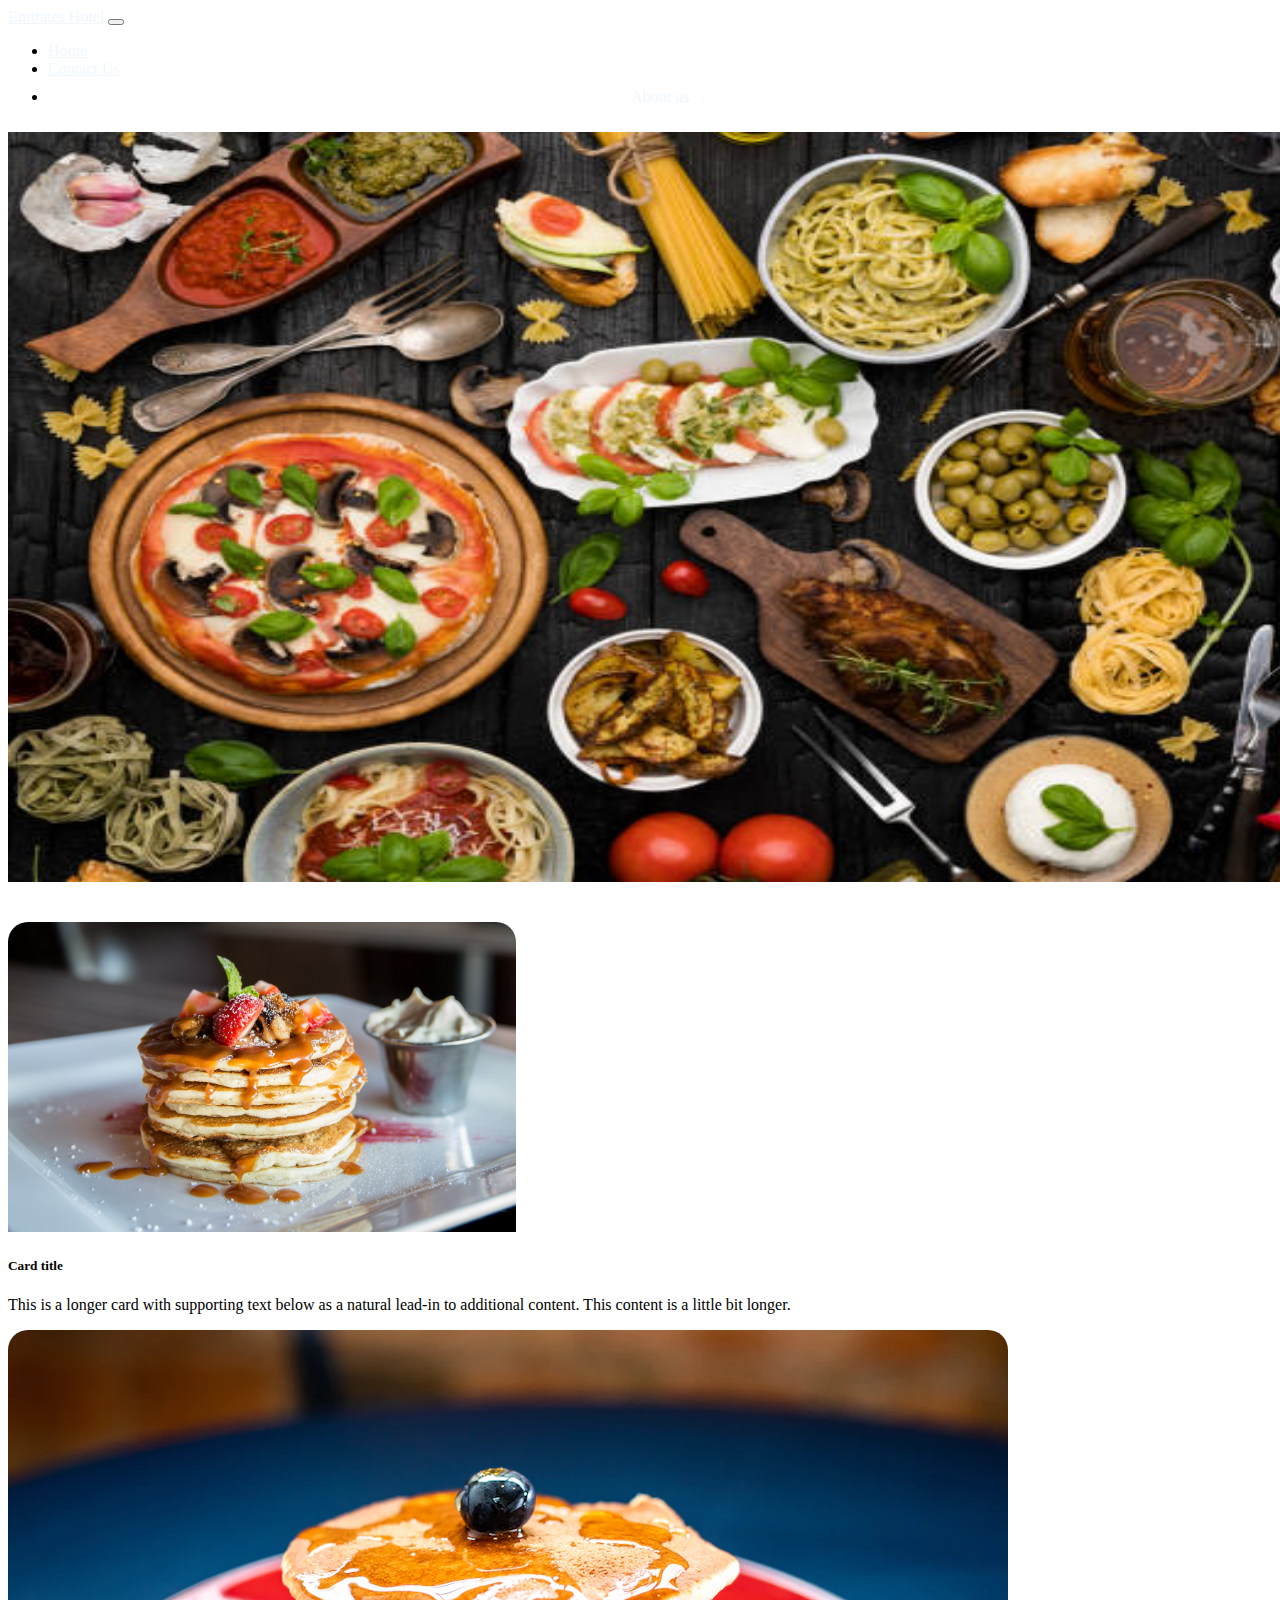
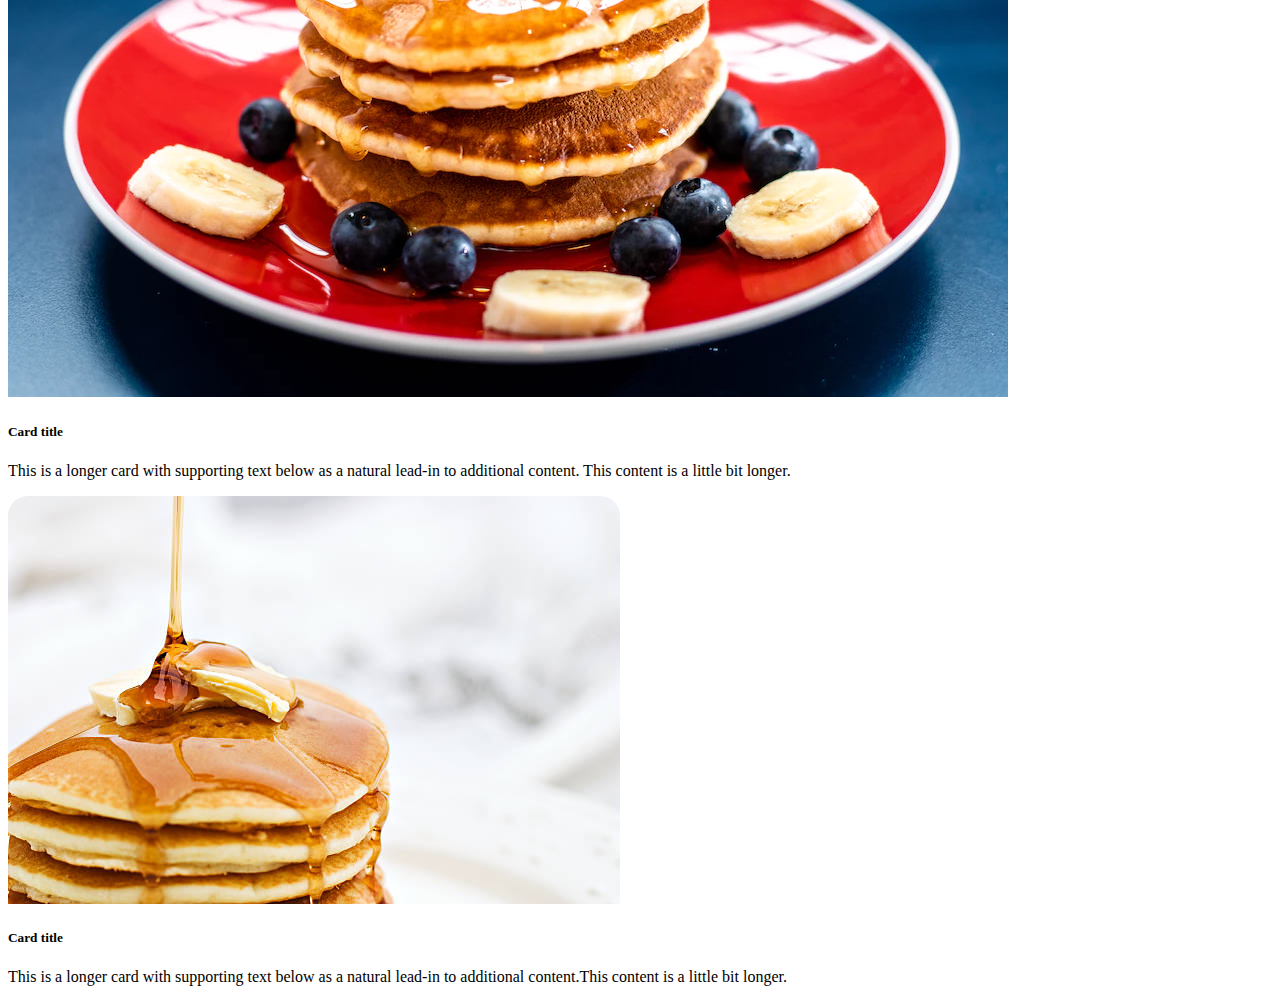
<file: bootstrap task.html>
<!DOCTYPE html>
<html lang="en">
<head>
    <link rel="stylesheet" href="bootstrap task.css">
    <meta charset="UTF-8">
    <meta http-equiv="X-UA-Compatible" content="IE=edge">
    <meta name="viewport" content="width=device-width, initial-scale=1.0">
    <title>bootstrap Task</title>
    <link href="https://cdn.jsdelivr.net/npm/bootstrap@5.2.3/dist/css/bootstrap.min.css" rel="stylesheet" integrity="sha384-rbsA2VBKQhggwzxH7pPCaAqO46MgnOM80zW1RWuH61DGLwZJEdK2Kadq2F9CUG65" crossorigin="anonymous">
</head>
<body>
    
    <nav class="navbar navbar-dark bg-dark">
        <nav class="navbar navbar-expand-lg bg-dark">
            <div class="container-fluid">
              <a class="navbar-brand" href="#" style="color:aliceblue">Emirates Hotel</a>
              <button class="navbar-toggler" type="button" data-bs-toggle="collapse" data-bs-target="#navbarSupportedContent" aria-controls="navbarSupportedContent" aria-expanded="false" aria-label="Toggle navigation">
                <span class="navbar-toggler-icon"></span>
              </button>
              <div class="collapse navbar-collapse" id="navbarSupportedContent">
                <ul class="navbar-nav me-auto mb-2 mb-lg-0">
                  <li class="nav-item">
                    <a id="a1" class="nav-link active" aria-current="page" href="#" style="color:aliceblue" >Home</a>
                  </li>
                  <li class="nav-item">
                    <a id="a2" class="nav-link" href="#" style="color:aliceblue">Contact Us</a>
                  </li>
                  <li class="nav-item">
                    <a id="a3" class="nav-link" href="#" style="color:aliceblue">About us</a>
                  </li>
                  </ul>
                  </div>
                  </div>
                  </nav>
                  </nav>
                </nav>
                <div>
                    <img  src="food bg.jpeg" alt="" width="1500" height="750">

        
                </div>
                <br><br>
                

                <div class="row row-cols-1 row-cols-md-3 g-4" >
                    <div class="col">
                      <div class="card" style="  border-top-left-radius:20px; border-top-right-radius: 20px;">
                        <img src="food1.jpeg" class="card-img-top" alt="..." height="310" style="border-top-left-radius: 20px;border-top-right-radius: 20px;">
                        <div class="card-body">
                          <h5 class="card-title">Card title</h5>
                          <p class="card-text">This is a longer card with supporting text below as a natural lead-in to additional content. This content is a little bit longer.</p>
                        </div>
                      </div>
                    </div>
                    <div class="col">
                      <div class="card" style="border-top-left-radius: 20px;border-top-right-radius: 20px;">
                        <img src="food2.webp" class="card-img-top" alt="..." style="border-top-left-radius: 20px;border-top-right-radius: 20px;">
                        <div class="card-body">
                          <h5 class="card-title">Card title</h5>
                          <p class="card-text">This is a longer card with supporting text below as a natural lead-in to additional content. This content is a little bit longer.</p>
                        </div>
                      </div>
                    </div>
                    <div class="col">
                      <div class="card" style="border-top-left-radius: 20px;border-top-right-radius: 20px;">
                        <img src="food3.jpeg" class="card-img-top" alt="..." style="border-top-left-radius: 20px;border-top-right-radius: 20px;">
                        <div class="card-body">
                          <h5 class="card-title">Card title</h5>
                          <p class="card-text">This is a longer card with supporting text below as a natural lead-in to additional content.This content is a little bit longer.</p>
                        </div>
                      </div>
                    </div>

    <script src="https://cdn.jsdelivr.net/npm/bootstrap@5.2.3/dist/js/bootstrap.bundle.min.js" integrity="sha384-kenU1KFdBIe4zVF0s0G1M5b4hcpxyD9F7jL+jjXkk+Q2h455rYXK/7HAuoJl+0I4" crossorigin="anonymous"></script>
</body>
</html>
</file>
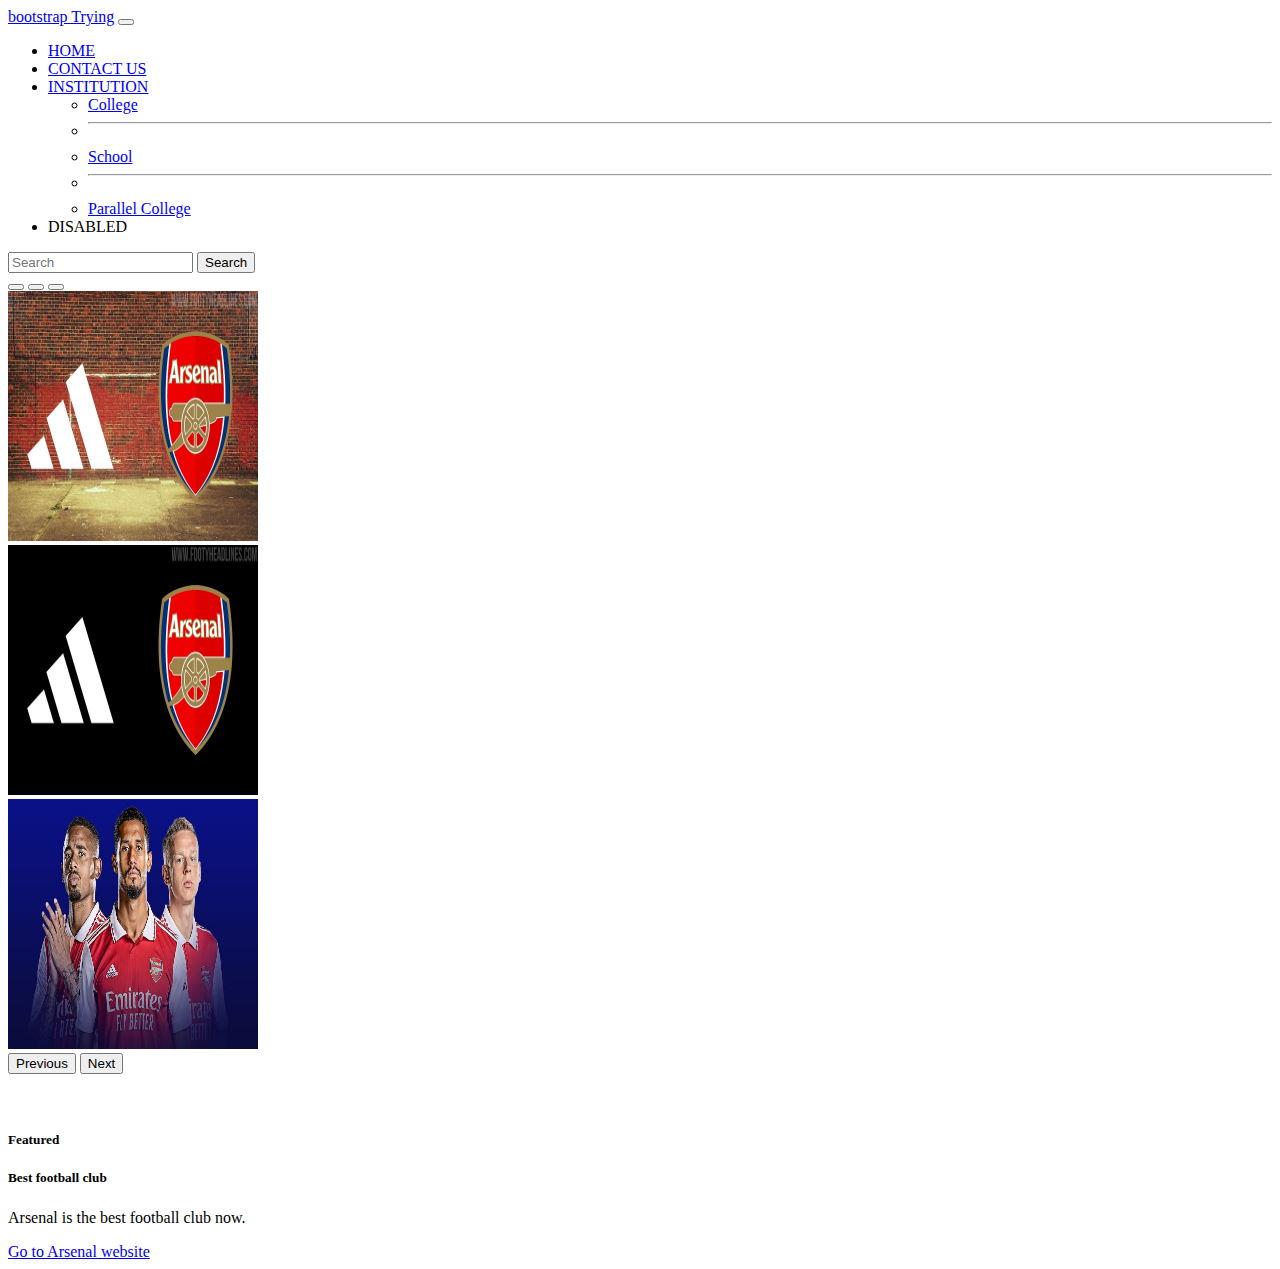
<file: bootstrap trying.html>
<!DOCTYPE html>
<html lang="en">
<head>
    <meta charset="UTF-8">
    <meta http-equiv="X-UA-Compatible" content="IE=edge">
    <meta name="viewport" content="width=device-width, initial-scale=1.0">
    <title>Boot Strap</title>
    <link href="https://cdn.jsdelivr.net/npm/bootstrap@5.2.3/dist/css/bootstrap.min.css" rel="stylesheet" integrity="sha384-rbsA2VBKQhggwzxH7pPCaAqO46MgnOM80zW1RWuH61DGLwZJEdK2Kadq2F9CUG65" crossorigin="anonymous">
</head>
<body>
    <nav class="navbar navbar-expand-lg bg-light">
        <div class="container-fluid">
          <a class="navbar-brand" href="#">bootstrap Trying</a>
          <button class="navbar-toggler" type="button" data-bs-toggle="collapse" data-bs-target="#navbarSupportedContent" aria-controls="navbarSupportedContent" aria-expanded="false" aria-label="Toggle navigation">
            <span class="navbar-toggler-icon"></span>
          </button>
          <div class="collapse navbar-collapse" id="navbarSupportedContent">
            <ul class="navbar-nav me-auto mb-2 mb-lg-0">
              <li class="nav-item">
                <a class="nav-link active" aria-current="page" href="#">HOME</a>
              </li>
              <li class="nav-item">
                <a class="nav-link" href="#">CONTACT US</a>
              </li>
              <li class="nav-item dropdown">
                <a class="nav-link dropdown-toggle" href="#" role="button" data-bs-toggle="dropdown" aria-expanded="false">
                  INSTITUTION
                </a>
                <ul class="dropdown-menu">
                  <li><a class="dropdown-item" href="#">College</a></li>
                  <li><hr class="dropdown-divider"></li>
                  <li><a class="dropdown-item" href="#">School</a></li>
                  <li><hr class="dropdown-divider"></li>
                  <li><a class="dropdown-item" href="#">Parallel College</a></li>
                </ul>
              </li>
              <li class="nav-item">
                <a class="nav-link disabled">DISABLED</a>
              </li>
            </ul>
            <form class="d-flex" role="search">
              <input class="form-control me-2" type="search" placeholder="Search" aria-label="Search">
              <button class="btn btn-outline-success" type="submit">Search</button>
            </form>
          </div>
        </div>
      </nav>



      <div id="carouselExampleIndicators" class="carousel slide" data-bs-ride="true">
        <div class="carousel-indicators">
          <button type="button" data-bs-target="#carouselExampleIndicators" data-bs-slide-to="0" class="active" aria-current="true" aria-label="Slide 1"></button>
          <button type="button" data-bs-target="#carouselExampleIndicators" data-bs-slide-to="1" aria-label="Slide 2"></button>
          <button type="button" data-bs-target="#carouselExampleIndicators" data-bs-slide-to="2" aria-label="Slide 3"></button>
        </div>
        <div class="carousel-inner">
          <div class="carousel-item active">
            <img src="arsenal.jpg" class="d-block w-100" alt="..."width="250" height="250">
          </div>
          <div class="carousel-item">
            <img src="arsenal1.jpg" class="d-block w-100" alt="..." width="250" height="250">
          </div>
          <div class="carousel-item">
            <img src="arsenal3.jpg" class="d-block w-100" alt="..."width="250" height="250">
          </div>
        </div>
        <button class="carousel-control-prev" type="button" data-bs-target="#carouselExampleIndicators" data-bs-slide="prev">
          <span class="carousel-control-prev-icon" aria-hidden="true"></span>
          <span class="visually-hidden">Previous</span>
        </button>
        <button class="carousel-control-next" type="button" data-bs-target="#carouselExampleIndicators" data-bs-slide="next">
          <span class="carousel-control-next-icon" aria-hidden="true"></span>
          <span class="visually-hidden">Next</span>
        </button>
      </div>
      <br><br>

      <!-- <div class="card" >
        <h5 class="card-header">Featured</h5>
        <div class="card-body">
          <h5 class="card-title">Best football club</h5>
          <p class="card-text">Arsenal is the best football club now.</p>
          <a href="https://www.arsenal.com" class="btn btn-primary">Go to arsenal website</a>
        </div>
      </div> -->

      <h5 class="card-header">Featured</h5>
      <div class="row">
        <div class="col-sm-6">
          <div class="card">
            <div class="card-body">
              <h5 class="card-title">Best football club</h5>
              <p class="card-text">Arsenal is the best football club now.</p>
              <a href="https://www.arsenal.com" class="btn btn-primary">Go to Arsenal website</a>
            </div>
          </div>
        </div>



    <script src="https://cdn.jsdelivr.net/npm/bootstrap@5.2.3/dist/js/bootstrap.bundle.min.js" integrity="sha384-kenU1KFdBIe4zVF0s0G1M5b4hcpxyD9F7jL+jjXkk+Q2h455rYXK/7HAuoJl+0I4" crossorigin="anonymous"></script>
</body>
</html>
</file>
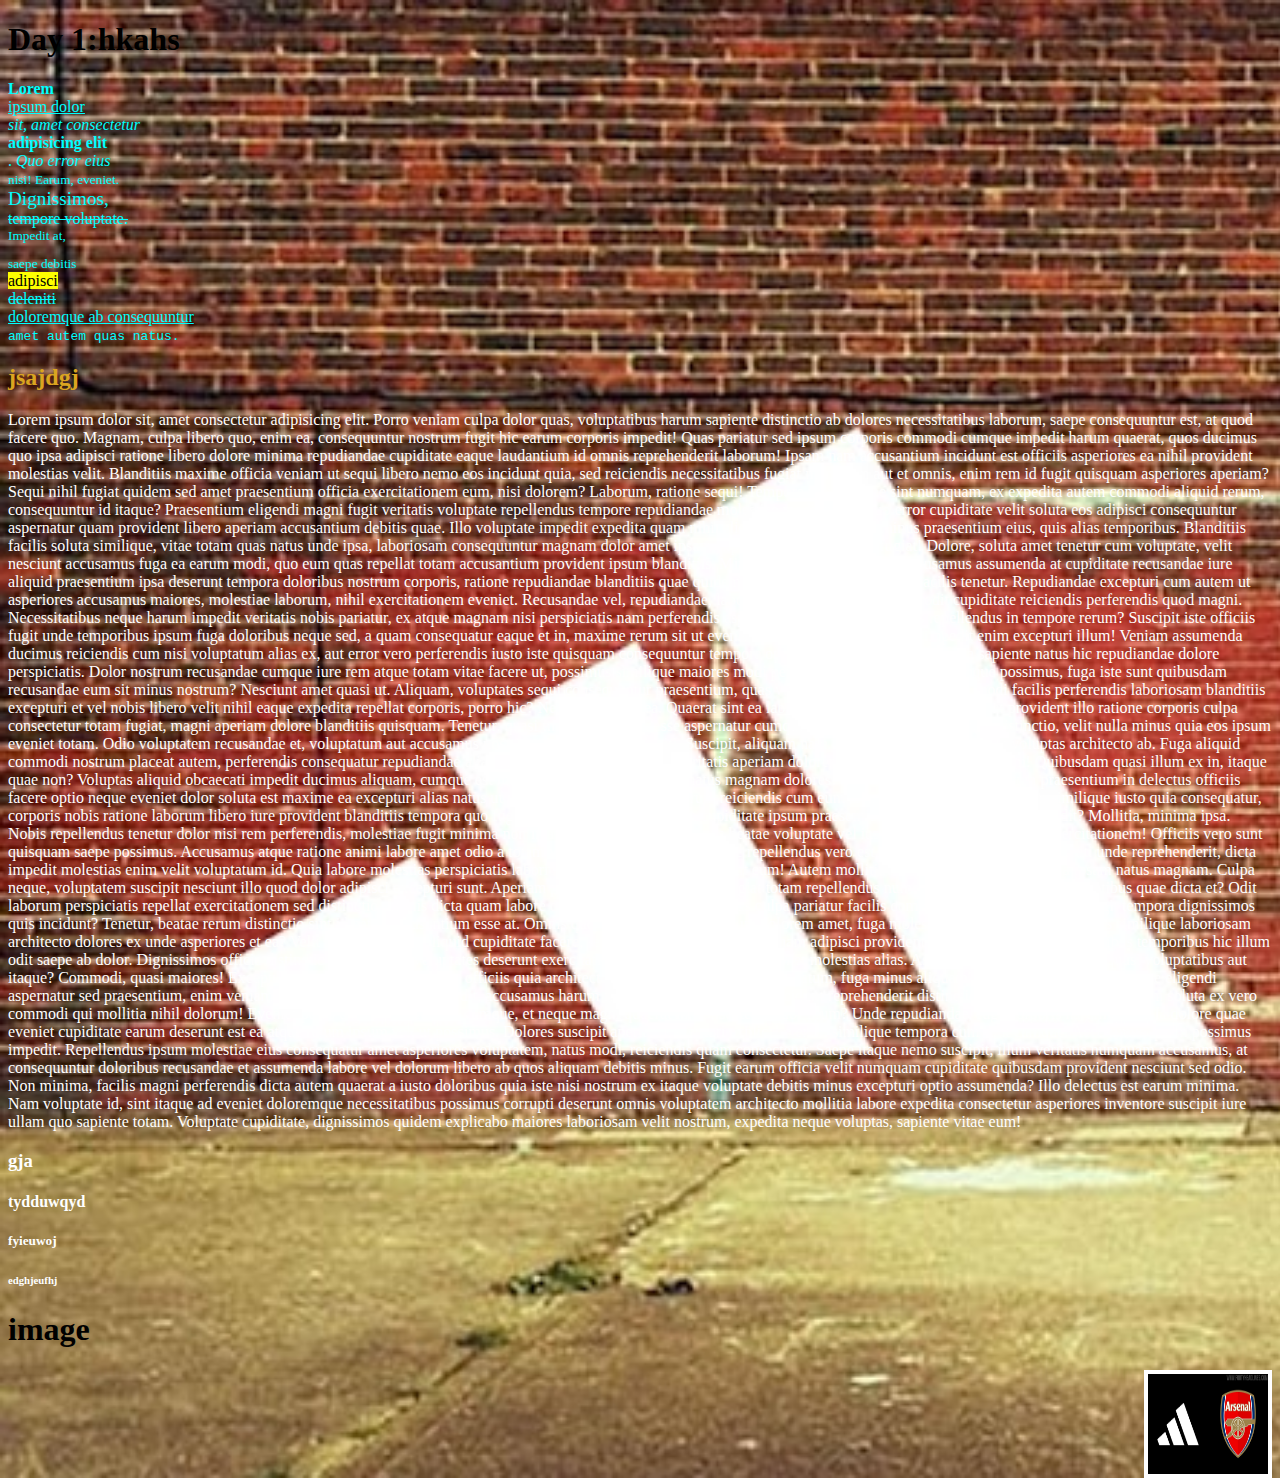
<file: day1.html>
<!DOCTYPE html>
<html lang="en">
<head>
    <link rel="stylesheet" href="day1.css">
    <meta charset="UTF-8">
    <meta http-equiv="X-UA-Compatible" content="IE=edge">
    <meta name="viewport" content="width=device-width, initial-scale=1.0">
    <title>First try</title>
    <style>
    h1{ 
        color: black;
    }</style>
</head>

<body background="arsenal.jpg" text="white" style="background-size:cover ;">
   <h1>Day 1:hkahs</h1> 
   <p1><b>Lorem</b><br> <u>ipsum dolor</u><br> <i>sit, amet consectetur </i><br><strong> adipisicing elit</strong><br>.<em> Quo error eius </em><br> <small>nisi! Earum, eveniet.</small><br> <big> Dignissimos,</big><br> <s>tempore voluptate.</s><br> <sup>Impedit at,</sup><br> <sub>saepe debitis</sub><br><mark> adipisci</mark><br><del> deleniti</del><br><ins> doloremque ab consequuntur</ins><br><tt> amet autem quas natus.</tt></p1>
   <h2>jsajdgj</h2>
   <p>Lorem ipsum dolor sit, amet consectetur adipisicing elit. Porro veniam culpa dolor quas, voluptatibus harum sapiente distinctio ab dolores necessitatibus laborum, saepe consequuntur est, at quod facere quo. Magnam, culpa libero quo, enim ea, consequuntur nostrum fugit hic earum corporis impedit! Quas pariatur sed ipsum corporis commodi cumque impedit harum quaerat, quos ducimus quo ipsa adipisci ratione libero dolore minima repudiandae cupiditate eaque laudantium id omnis reprehenderit laborum! Ipsam nam accusantium incidunt est officiis asperiores ea nihil provident molestias velit. Blanditiis maxime officia veniam ut sequi libero nemo eos incidunt quia, sed reiciendis necessitatibus fugiat numquam aut et omnis, enim rem id fugit quisquam asperiores aperiam? Sequi nihil fugiat quidem sed amet praesentium officia exercitationem eum, nisi dolorem? Laborum, ratione sequi! Tempora repudiandae sint numquam, ex expedita autem commodi aliquid rerum, consequuntur id itaque? Praesentium eligendi magni fugit veritatis voluptate repellendus tempore repudiandae molestiae modi, minus quo error cupiditate velit soluta eos adipisci consequuntur aspernatur quam provident libero aperiam accusantium debitis quae. Illo voluptate impedit expedita quam nihil aliquam itaque magnam minus praesentium eius, quis alias temporibus. Blanditiis facilis soluta similique, vitae totam quas natus unde ipsa, laboriosam consequuntur magnam dolor amet ipsam explicabo incidunt eaque fugiat! Dolore, soluta amet tenetur cum voluptate, velit nesciunt accusamus fuga ea earum modi, quo eum quas repellat totam accusantium provident ipsum blanditiis. Minima reiciendis ex omnis accusamus assumenda at cupiditate recusandae iure aliquid praesentium ipsa deserunt tempora doloribus nostrum corporis, ratione repudiandae blanditiis quae quidem necessitatibus temporibus, facilis tenetur. Repudiandae excepturi cum autem ut asperiores accusamus maiores, molestiae laborum, nihil exercitationem eveniet. Recusandae vel, repudiandae, laborum at consectetur expedita odit cupiditate reiciendis perferendis quod magni. Necessitatibus neque harum impedit veritatis nobis pariatur, ex atque magnam nisi perspiciatis nam perferendis asperiores dicta sunt! Possimus repellendus in tempore rerum? Suscipit iste officiis fugit unde temporibus ipsum fuga doloribus neque sed, a quam consequatur eaque et in, maxime rerum sit ut eveniet dolores voluptatum culpa impedit enim excepturi illum! Veniam assumenda ducimus reiciendis cum nisi voluptatum alias ex, aut error vero perferendis iusto iste quisquam consequuntur tempora optio distinctio unde soluta dicta sapiente natus hic repudiandae dolore perspiciatis. Dolor nostrum recusandae cumque iure rem atque totam vitae facere ut, possimus similique maiores modi perspiciatis inventore. Doloremque possimus, fuga iste sunt quibusdam recusandae eum sit minus nostrum? Nesciunt amet quasi ut. Aliquam, voluptates sequi consequuntur praesentium, quas vitae deleniti delectus sapiente modi facilis perferendis laboriosam blanditiis excepturi et vel nobis libero velit nihil eaque expedita repellat corporis, porro hic? Nemo, magnam ea. Quaerat sint ea laborum iure explicabo error quasi ut provident illo ratione corporis culpa consectetur totam fugiat, magni aperiam dolore blanditiis quisquam. Tenetur, quasi maxime eligendi esse aspernatur cumque laboriosam ipsa atque autem distinctio, velit nulla minus quia eos ipsum eveniet totam. Odio voluptatem recusandae et, voluptatum aut accusamus nostrum quidem sequi deleniti. Suscipit, aliquam nam. Non, minus animi incidunt voluptas architecto ab. Fuga aliquid commodi nostrum placeat autem, perferendis consequatur repudiandae alias cumque dolores inventore? Veritatis aperiam doloremque doloribus saepe dolorem! Quibusdam quasi illum ex in, itaque quae non? Voluptas aliquid obcaecati impedit ducimus aliquam, cumque est maiores molestiae, eum error natus magnam dolores? Totam consectetur voluptatum praesentium in delectus officiis facere optio neque eveniet dolor soluta est maxime ea excepturi alias natus ut nostrum exercitationem laborum reiciendis cum eum rerum, quo reprehenderit. Rem similique iusto quia consequatur, corporis nobis ratione laborum libero iure provident blanditiis tempora quo fugit, repudiandae suscipit, cum cupiditate ipsum praesentium earum distinctio dolores odit? Mollitia, minima ipsa. Nobis repellendus tenetur dolor nisi rem perferendis, molestiae fugit minima non in at reprehenderit perspiciatis beatae voluptate vel iusto. Quod voluptate quo et exercitationem! Officiis vero sunt quisquam saepe possimus. Accusamus atque ratione animi labore amet odio a totam voluptatem pariatur vel beatae repellendus vero est perspiciatis veniam dolor deleniti unde reprehenderit, dicta impedit molestias enim velit voluptatum id. Quia labore molestias perspiciatis laboriosam asperiores voluptatem, ut eum! Autem mollitia accusantium voluptas soluta ipsam natus magnam. Culpa neque, voluptatem suscipit nesciunt illo quod dolor adipisci excepturi sunt. Aperiam perferendis qui suscipit, ut fugiat totam repellendus numquam doloribus optio voluptatibus quae dicta et? Odit laborum perspiciatis repellat exercitationem sed distinctio officiis dicta quam labore omnis tempore quo repellendus culpa pariatur facilis commodi, blanditiis molestiae fugit tempora dignissimos quis incidunt? Tenetur, beatae rerum distinctio sint id natus accusantium esse at. Omnis quo debitis suscipit, deserunt dolorem amet, fuga molestiae, eum nihil necessitatibus similique laboriosam architecto dolores ex unde asperiores et ea? Velit illo facilis, non aliquid cupiditate facere, sed sit ea eius exercitationem nam adipisci provident voluptate veniam necessitatibus temporibus hic illum odit saepe ab dolor. Dignissimos officia distinctio accusantium voluptates deserunt exercitationem minus voluptatem eveniet molestias alias. Aspernatur ullam dignissimos quasi voluptatibus aut itaque? Commodi, quasi maiores! Excepturi illo nihil nulla laudantium officiis quia architecto vitae, corporis deleniti voluptatum, fuga minus aliquam? Numquam deserunt tempore eligendi aspernatur sed praesentium, enim veniam minus. Sequi possimus impedit, accusamus harum facere neque minus nemo incidunt reprehenderit distinctio molestias placeat earum rem soluta ex vero commodi qui mollitia nihil dolorum! Eveniet porro explicabo vel error cumque, et neque magni quaerat in, consectetur quos illum? Unde repudiandae, fuga corporis harum qui nulla dolore quae eveniet cupiditate earum deserunt est ea atque rerum ipsum vel, ut possimus. Dolores suscipit aperiam excepturi explicabo enim similique tempora cum sunt cumque. Accusamus ipsam possimus impedit. Repellendus ipsum molestiae eius consequatur amet asperiores voluptatem, natus modi, reiciendis quam consectetur. Saepe itaque nemo suscipit, illum veritatis numquam accusamus, at consequuntur doloribus recusandae et assumenda labore vel dolorum libero ab quos aliquam debitis minus. Fugit earum officia velit numquam cupiditate quibusdam provident nesciunt sed odio. Non minima, facilis magni perferendis dicta autem quaerat a iusto doloribus quia iste nisi nostrum ex itaque voluptate debitis minus excepturi optio assumenda? Illo delectus est earum minima. Nam voluptate id, sint itaque ad eveniet doloremque necessitatibus possimus corrupti deserunt omnis voluptatem architecto mollitia labore expedita consectetur asperiores inventore suscipit iure ullam quo sapiente totam. Voluptate cupiditate, dignissimos quidem explicabo maiores laboriosam velit nostrum, expedita neque voluptas, sapiente vitae eum!</p>
   <h3>gja</h3>
   <h4>tydduwqyd</h4>
   <h5>fyieuwoj</h5>
   <h6>edghjeufhj</h6>
   <h1>image</h1>
   <img src="arsenal1.jpg" height="100" width="120" border="4" align="right">
</body>
</html>
</file>
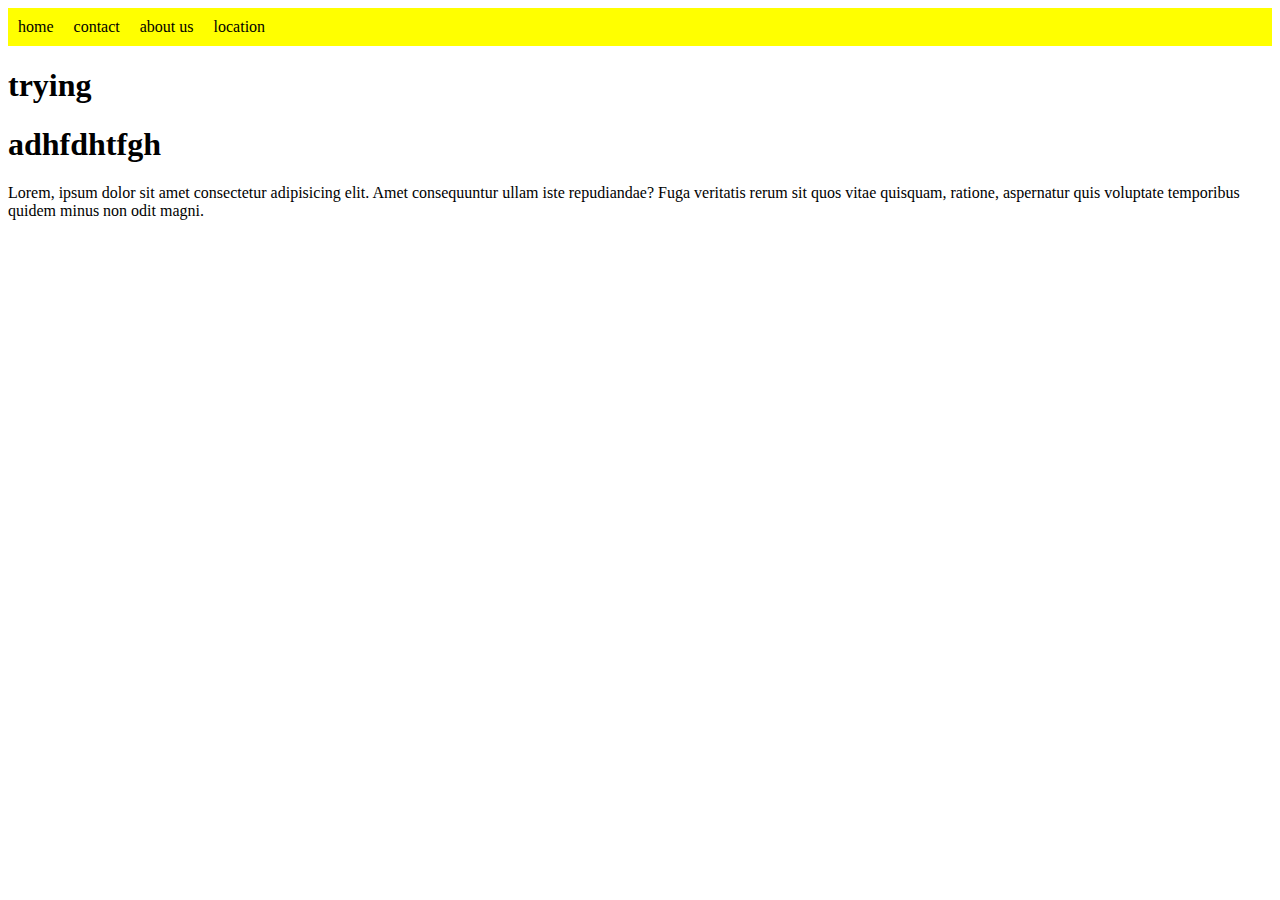
<file: list try.html>
<!DOCTYPE html>
<html lang="en">
<head>
    <link rel="stylesheet" href="list try.css">
    <meta charset="UTF-8">
    <meta http-equiv="X-UA-Compatible" content="IE=edge">
    <meta name="viewport" content="width=device-width, initial-scale=1.0">
    <title>list</title>
</head>
<body>
    
    <ul>
        <li><a href="time table.html">home</a></li>
        <li><a href="table2.html">contact</a></li>
        <li><a href="task1.html">about us</a></li>
        <li><a href="table test.html">location</a></li>
    
 
   </ul>
   
<h1>trying</h1>
<span><h1>adhfdhtfgh</h1></span>
<p>Lorem, ipsum dolor sit amet <span>consectetur</span> adipisicing elit. Amet consequuntur ullam iste repudiandae? Fuga veritatis rerum sit quos vitae quisquam, ratione, aspernatur quis voluptate temporibus quidem minus non odit magni.</p>

</body>
</html>
</file>
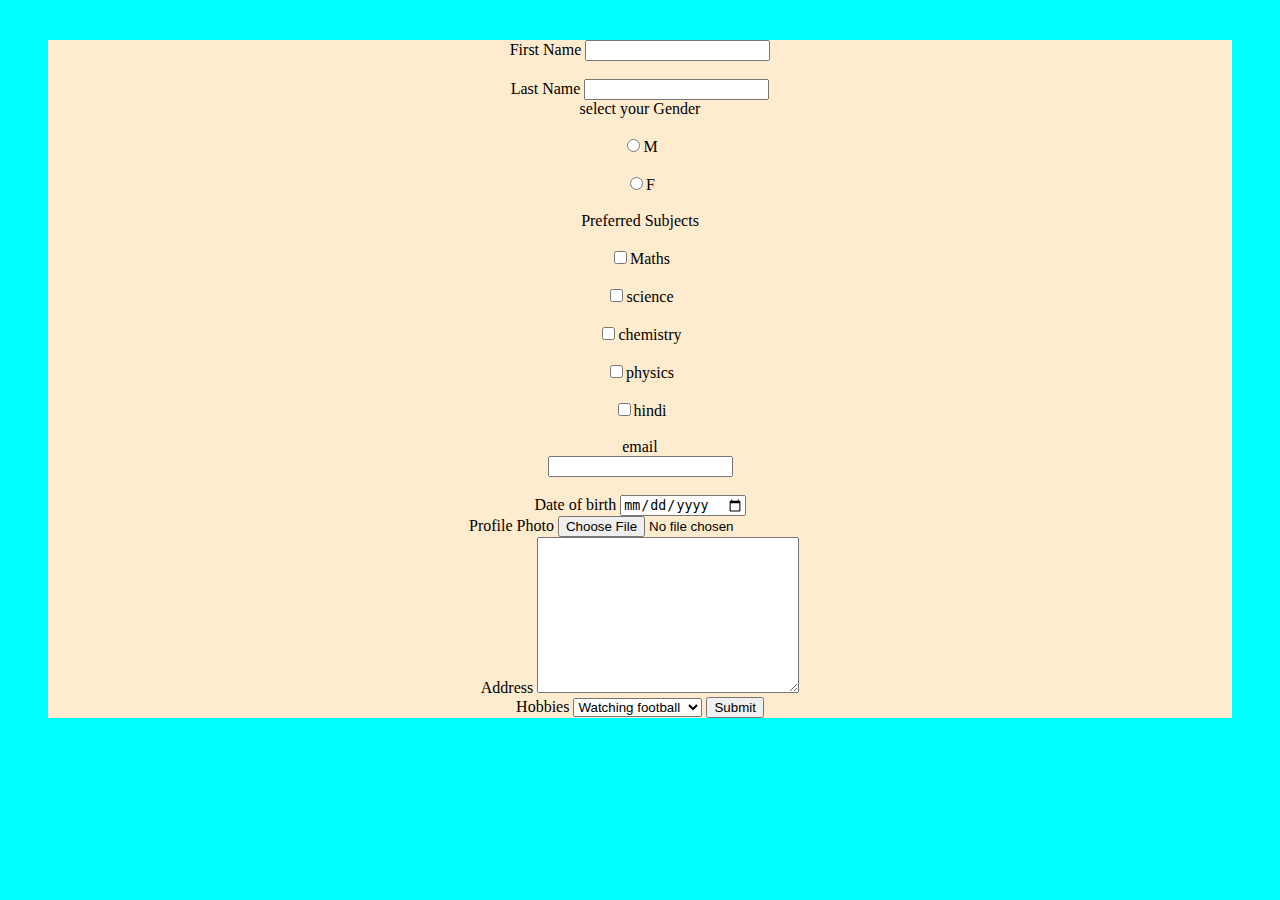
<file: registration form.html>
<!DOCTYPE html>
<html lang="en">
<head>
    <link rel="stylesheet" href="registration form.css">
    <meta charset="UTF-8">
    <meta http-equiv="X-UA-Compatible" content="IE=edge">
    <meta name="viewport" content="width=device-width, initial-scale=1.0">
    <title>Document</title>
</head>
<body>
    <form method="post" autocomplete="on" >
        <label for="fn">First Name</label>
        <input type="text" id="fn"><br>
    <br>
        <label for="ln">Last Name</label>
        <input type="text" id="ln"><br>

        <label> select your Gender</label><br><br>
        <input type="radio" name="Gender" id="male"><label for="male">M</label><br><br>
        <input type="radio" name="Gender" id="female"><label for="female">F</label><br><br>
        <label for="">Preferred Subjects</label><br><br>
        <input type="checkbox" name="sub" id="Maths"><label for="Maths">Maths</label><br><br>
        <input type="checkbox" name="sub" id="science"><label for="science">science</label><br><br>
        <input type="checkbox" name="sub" id="chemistry"><label for="chemistry">chemistry</label><br><br>
        <input type="checkbox" name="sub" id="physics"><label for="physics">physics</label><br><br>
        <input type="checkbox" name="sub" id="hindi"><label for="hindi">hindi</label><br><br>
        <label for="mail">email</label> <br>
        <input type="email" id="mail"><br><br>
        <label for="dob">Date of birth</label>
        <input type="date" id="dob"><br>
        <label for="dp">Profile Photo</label>
        <input type="file"><br>
        <label for="ad">Address</label>
        <textarea name="a" id="ad" cols="30" rows="10"></textarea><br>
        <label for="hob">Hobbies</label>
        <select id="hob">
            <option value="">Watching football</option>
            <option value="">Watching tv</option>
            <option value="">Watching youtube </option>
            <option value="">Watching cricket</option>
            <option value="">cooking</option>
            <option value="">sleeping</option>
            
            


        </select>



        <input type="submit">


    </form>
</body>
</html>
</file>
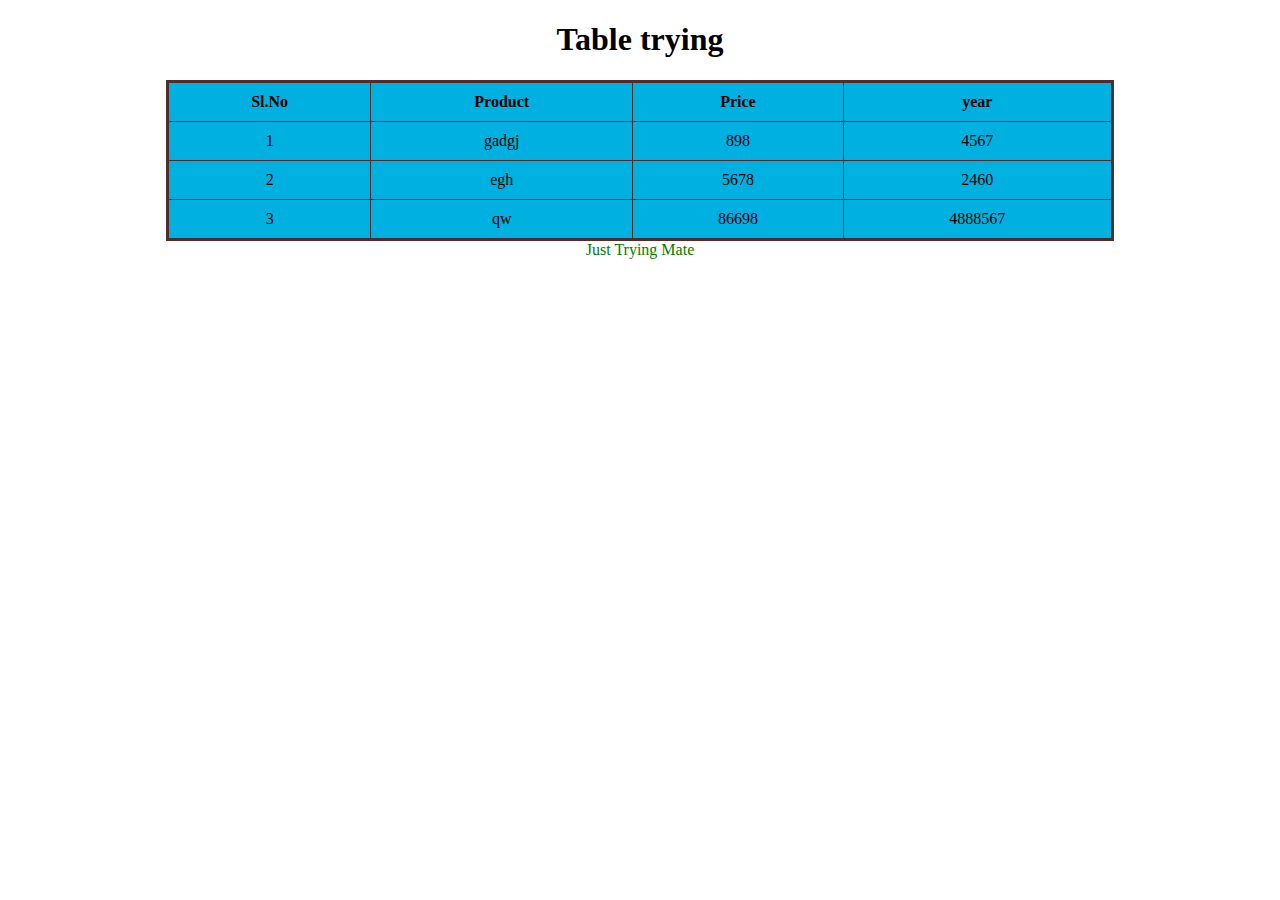
<file: table test.html>
<!DOCTYPE html>
<html lang="en">
<head>
    <link rel="stylesheet" href="table.css">
    <meta charset="UTF-8">
    <meta http-equiv="X-UA-Compatible" content="IE=edge">
    <meta name="viewport" content="width=device-width, initial-scale=1.0">
    <title>Table test</title>
</head>
<body>
    <h1 align="center">Table trying</h1>
    <table width="75%" border="2px" style="border: solid rgb(82, 43, 43);" align="center" cellspacing="10px" cellpadding="10px" bgcolor="sky blue">
        <caption align="bottom" style="color: green;">Just Trying Mate</caption>
        <tr >
            <th>Sl.No</th>
            <th>Product</th>
            <th>Price</th>
            <th>year</th>

        </tr>
        <tr align="center">
            <td>1</td>
            <td>gadgj</td>
            <td>898</td>
            <td>4567</td>
        </tr>
        <tr align="center">
            <td>2</td>
            <td>egh</td>
            <td>5678</td>
            <td>2460</td>
        </tr>
        <tr align="center">
            <td>3</td>
            <td>qw</td>
            <td>86698</td>
            <td>4888567</td>
        </tr>
    </table>



    
</body>
</html>
</file>
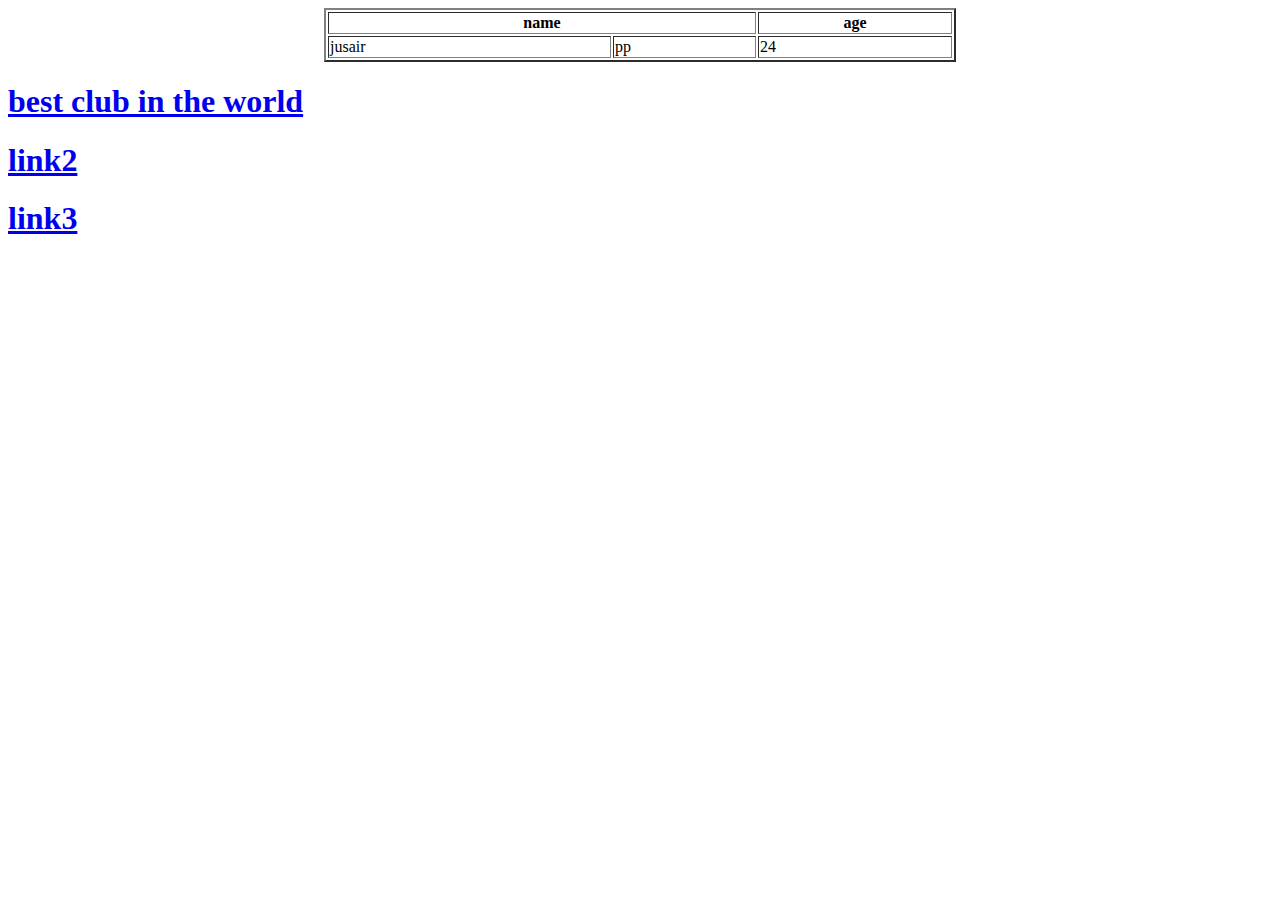
<file: table2.html>
<!DOCTYPE html>
<html lang="en">
<head>
    <meta charset="UTF-8">
    <meta http-equiv="X-UA-Compatible" content="IE=edge">
    <meta name="viewport" content="width=device-width, initial-scale=1.0">
    <title>new</title>
</head>
<body>
    <table border="2px" align="center" width="50%">
        <tr>
            <th colspan="2">name</th>
            <th>age</th>
        </tr>
        <tr>
            <td>jusair</td>
            <td>pp</td>
            <td>24</td>
            

        </tr>



    </table>
   <a href="https://www.arsenal.com" target="_blank"> <h1>best club in the world</h1></a>
   <a href="table test.html" ><h1>link2</h1></a>
    <a href="https://www.google.com"><h1>link3</h1></a>
</body>
</html>
</file>
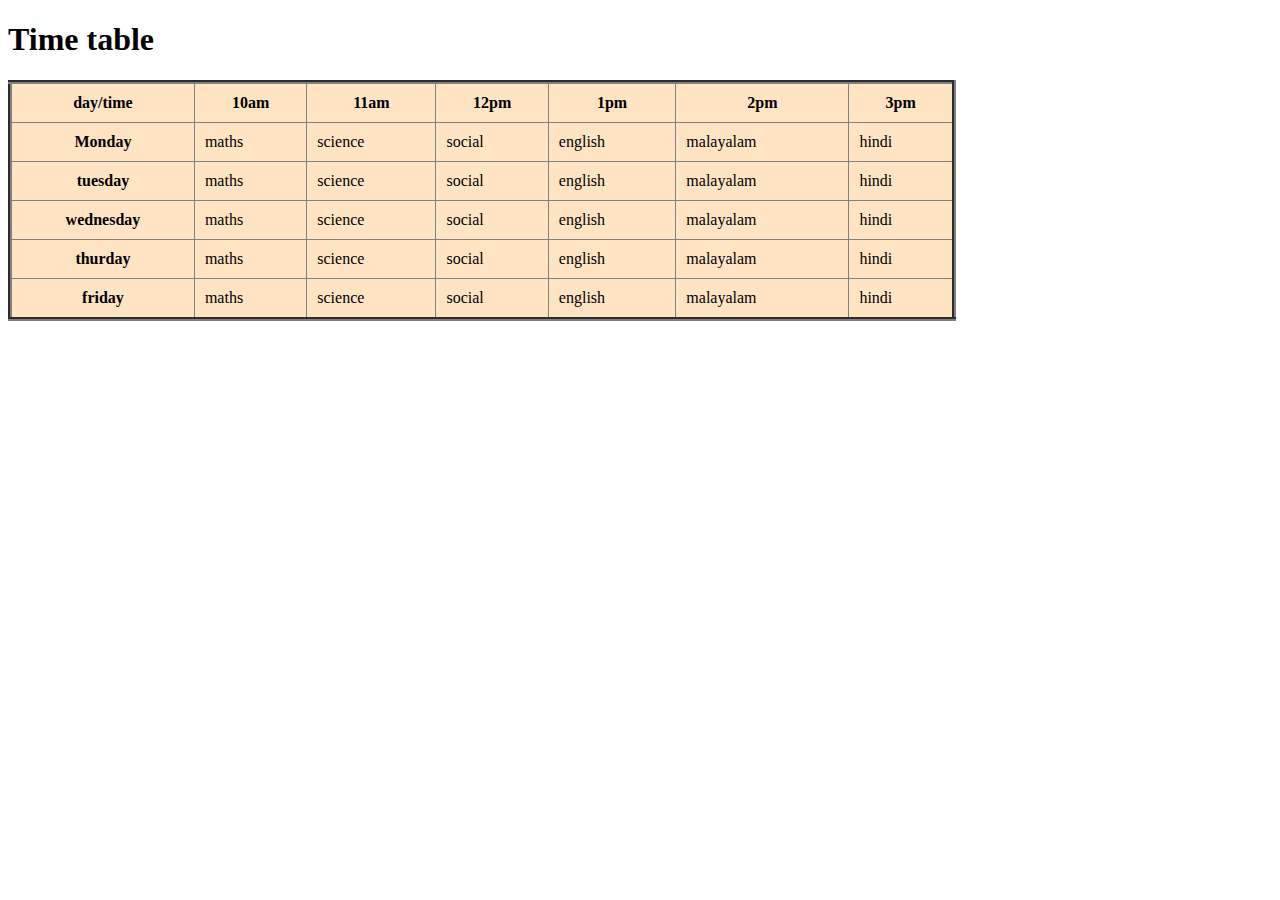
<file: time table.html>
<!DOCTYPE html>
<html lang="en">
<head>
    <link rel="stylesheet" href="time table.css">
    <meta charset="UTF-8">
    <meta http-equiv="X-UA-Compatible" content="IE=edge">
    <meta name="viewport" content="width=device-width, initial-scale=1.0">
    <title>Time table</title>
</head>
<body>
    
    <h1>Time table</h1>
    <table cellspacing="10px" cellpadding="10px" border="4">
    <tr>
        <th>day/time</th>
        <th>10am</th>
        <th>11am</th>
        <th>12pm</th>
        <th>1pm</th>
        <th>2pm</th>
        <th>3pm</th>


    </tr>
    <tr>
        <th>Monday</th>
        <td>maths</td>
        <td>science</td>
        <td>social</td>
        <td>english</td>
        <td>malayalam</td>
        <td>hindi</td>
    </tr>
    <tr>
        <th>tuesday</th>
        <td>maths</td>
        <td>science</td>
        <td>social</td>
        <td>english</td>
        <td>malayalam</td>
        <td>hindi</td>
    </tr>
    <tr>
        <th>wednesday</th>
        <td>maths</td>
        <td>science</td>
        <td>social</td>
        <td>english</td>
        <td>malayalam</td>
        <td>hindi</td>
    </tr>
    <tr>
        <th>thurday</th>
        <td>maths</td>
        <td>science</td>
        <td>social</td>
        <td>english</td>
        <td>malayalam</td>
        <td>hindi</td>
    </tr>
    <tr>
        <th>friday</th>
        <td>maths</td>
        <td>science</td>
        <td>social</td>
        <td>english</td>
        <td>malayalam</td>
        <td>hindi</td>
    </tr>
</table>
</body>
</html>
</file>
<file: day1.css>
h2{ 
    color: goldenrod;
}
p1{
    color: aqua;
}
</file>
<file: list try.css>
ul{
    list-style-type: none;
    margin: 0;
    padding: 0;
    background-color: yellow;
    overflow: hidden;
}
li{
    float: left;
}
li a{
    display: block;
    color:black;
    text-align: center;
    padding: 10px;
    text-decoration: none;

}
li a:hover{
    background-color: aqua;
}
</file>
<file: registration form.css>
body{
    background-color: aqua;
}
form{
    text-align: center;
    background-color: blanchedalmond;
    margin-top: 40px;
    margin-bottom: 40px;
    margin-left: 40px;
    margin-right: 40px;
}
</file>
<file: table.css>
table{
   border: 10px solid black;
   border-collapse: collapse;
  border-style: double;
}
</file>
<file: time table.css>
table{
  width: 75%;
  border-collapse: collapse;
  background-color: bisque;
  
}
</file>
<file: bootstrap task.css>
#a3{
    display: block;
    color:white;
    text-align: center;
    padding: 10px;
    text-decoration: none;
}
#a1:hover{
    background-color: rgb(68, 70, 36);
    
}
#a2:hover{
    background-color: rgb(45, 47, 10);
    
}
#a3:hover{
    background-color: rgb(64, 65, 56);
    
}
</file>
